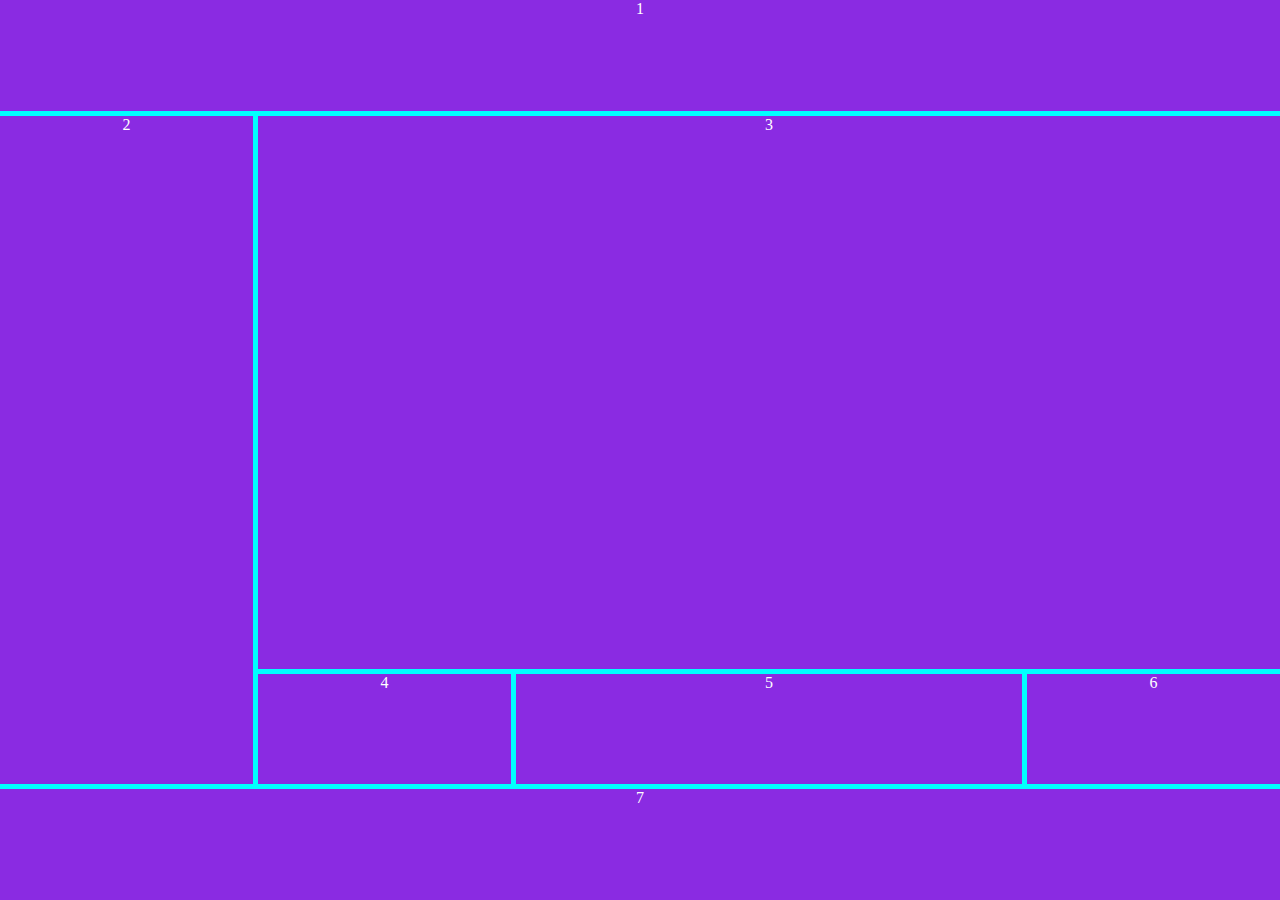
<file: index.html>
<!DOCTYPE html>
<html lang="en">
<head>
    <meta charset="UTF-8">
    <meta http-equiv="X-UA-Compatible" content="IE=edge">
    <meta name="viewport" content="width=device-width, initial-scale=1.0">
    <title>Ejemplo de Grid</title>
    <link rel="stylesheet" href="./css/style.css">
</head>
<body>
    <!-- Contenedor general base -->
    <div class="container">
        <!-- fila 1 -->
        <div class="box box1">1</div>
        <!-- fila 2 -->
        <div class="box box2">2</div>
        <div class="box box3">3</div>
        <!-- fila 3 -->
        <div class="box">4</div>
        <div class="box">5</div>
        <div class="box">6</div>
        <!-- fila 4 -->
        <div class="box box1">7</div>
</body>
</html>
</file>
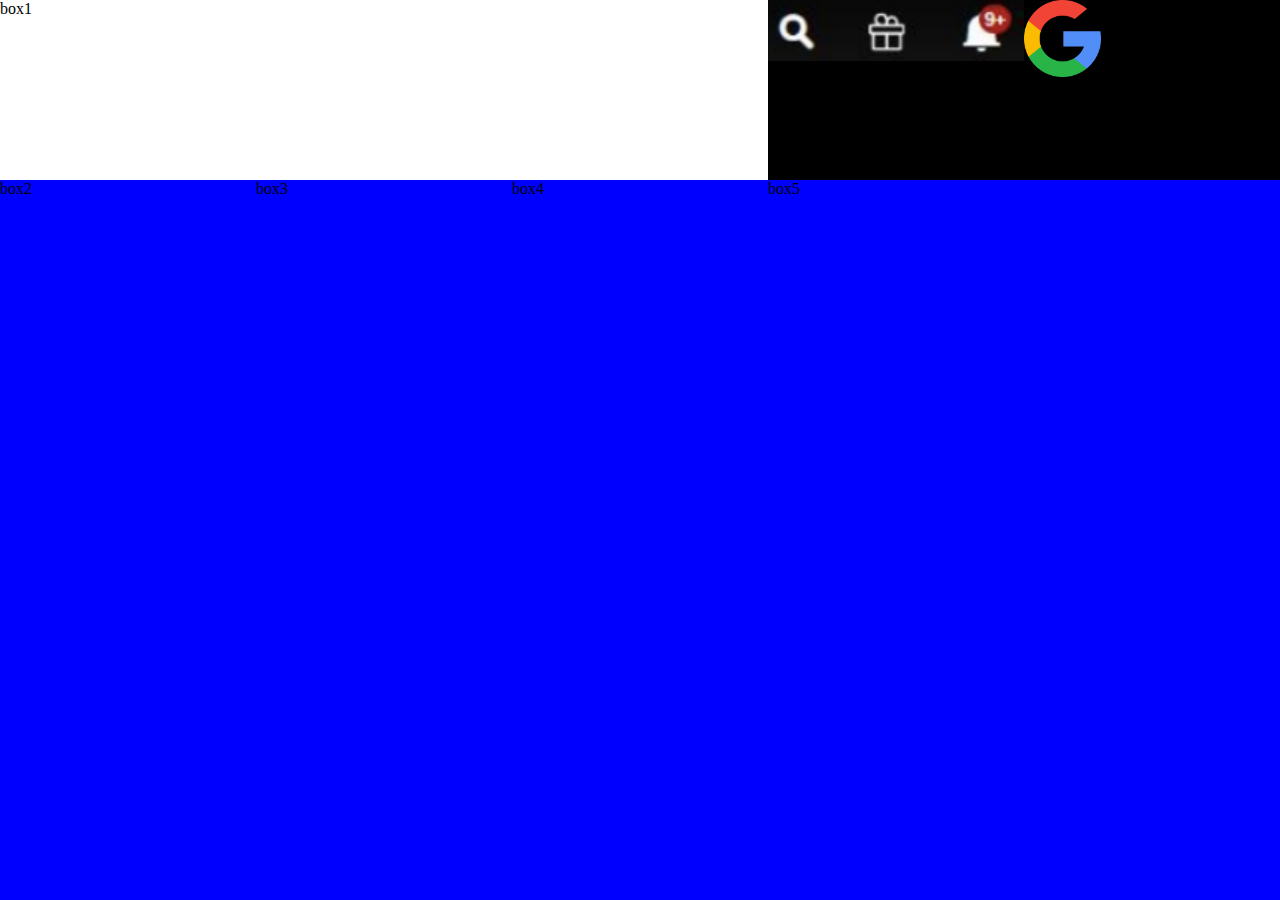
<file: netflix.html>
<!DOCTYPE html>
<html lang="en">
<head>
    <meta charset="UTF-8">
    <meta http-equiv="X-UA-Compatible" content="IE=edge">
    <meta name="viewport" content="width=device-width, initial-scale=1.0">
    <title>Netflix</title>
    <link rel="stylesheet" href="./css/netflix.css">
</head>
<body>
    <div class="container"> 
        <div class="box box1">box1</div>
            <div class="superiorizquierda"></div>
            <div class="superiorderecha"></div>
        <div class="box box2">box2</div>
        <div class="box">box3</div>
        <div class="box">box4</div>
        <div class="box">box5</div>
    </div>
</body>
</html>
</file>
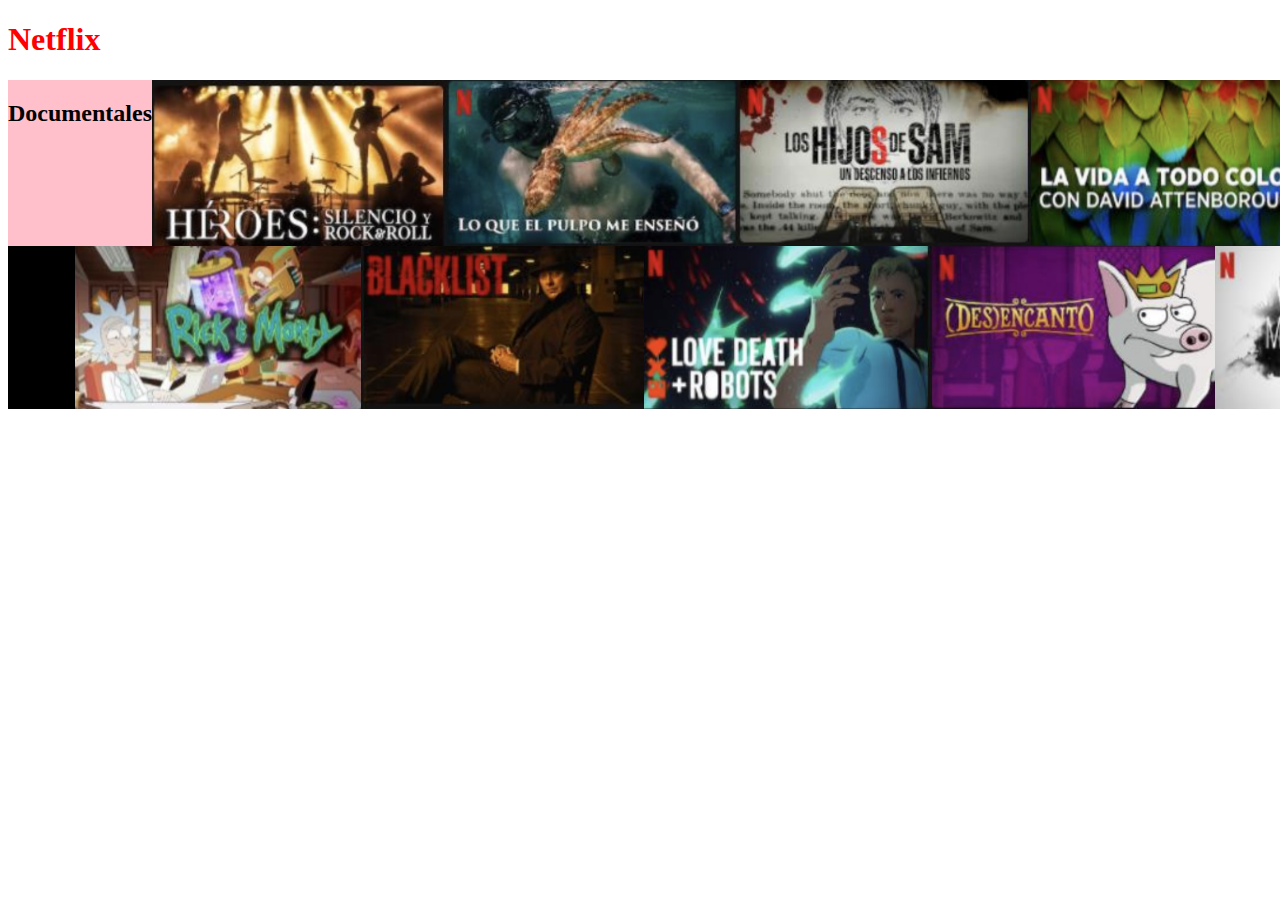
<file: netflix2.html>
<!DOCTYPE html>
<html lang="en">
<head>
    <meta charset="UTF-8">
    <meta http-equiv="X-UA-Compatible" content="IE=edge">
    <meta name="viewport" content="width=device-width, initial-scale=1.0">
    <title>Document</title>
    <link rel="stylesheet" href="./css/netflix2.css">
</head>
<body>
    <div class="container">
        <div class="menu"> </div>
            <div class=superior></div>
            <h1 style="color: red;">Netflix </h1>

        <div class="documentales"> 
            <h2>Documentales</h2>
            <img src="./img/1.png" alt="" srcset="">
            <img src="./img/2.png" alt="" srcset="">
            <img src="./img/3.png" alt="" srcset="">
            <img src="./img/4.png" alt="" srcset="">
            <img src="./img/5.png" alt="" srcset="">

        </div>

        <div class="rever">
            <h2>Volver a ver</h2>
            <img src="./img/6.png" alt="" srcset="">
            <img src="./img/7.png" alt="" srcset="">
            <img src="./img/8.png" alt="" srcset="">
            <img src="./img/9.png" alt="" srcset="">
            <img src="./img/10.png" alt="" srcset="">
        </div>



    </div>
    
</body>
</html>
</file>
<file: css/style.css>
body {
    background-color: orange;
    margin:0
}
.container {
    background-color: aqua;
    height: 100vh;
    display: grid;
    grid-template-columns: 1fr 1fr 2fr 1fr;
    grid-template-rows: 1fr 5fr 1fr 1fr;
    gap:5px;
}
.box {
    background-color: blueviolet;
    color: white;
    text-align: center;
}
.box1{
    grid-column: 1 / 5;
}
.box2 {
    grid-row: 2 / 4;
}

.box3  {
    grid-column: 2 / 5;
}
</file>
<file: css/netflix.css>
body {
    background-color: green;
    margin: 0
}
.container {
    background-color: blue;
    height: 100vh;
    display: grid;
    grid-template-columns: 2fr 2fr 2fr 2fr 2fr;
    grid-template-rows: 2fr 2fr 2fr 2fr 2fr;

}

.box1 {
    background-color: rgb(255, 255, 255);
    grid-column: 1 / 4;
}

.superiorizquierda {
    background-image: url(../img/lupa.png);
    background-repeat: no-repeat;
    background-size: 100%;
    background-color: rgb(0, 0, 0);
    display: flex;    
}
.superiorderecha {
    background-image: url(../img/icono.png);
    background-repeat: no-repeat;
    background-size: 30%;
    display: flex;
    background-color: rgb(0, 0, 0);

}
</file>
<file: css/netflix2.css>
body {
    background-color: rgb(255, 255, 255);
    border: 0px;
}
span {
    text-decoration-color: red;
}

.documentales {
    background-color: pink;
    display: flex;
}
.rever {
    display: flex;
    max-height: 20vh;
    background-color: rgb(0, 0, 0);
}
</file>
